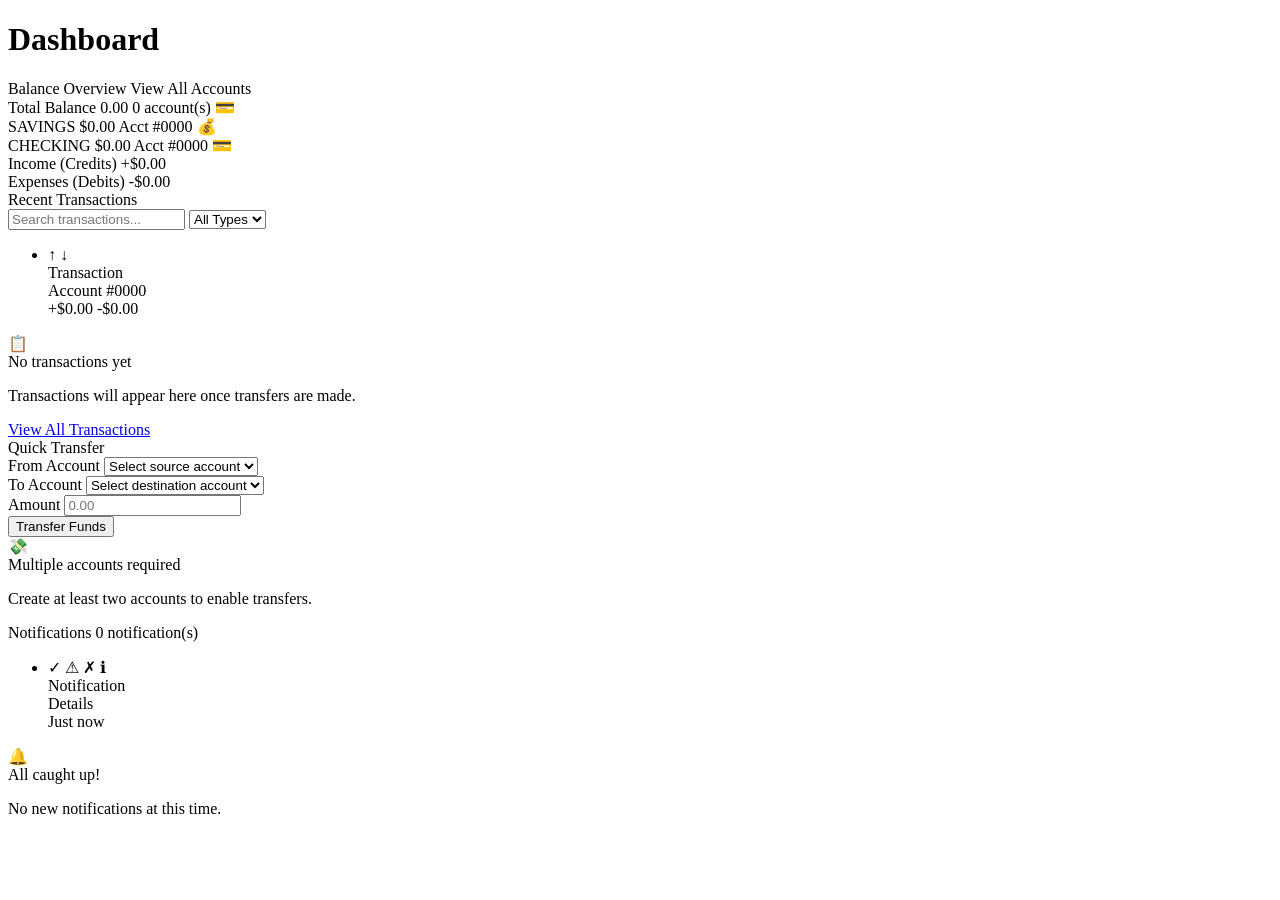
<file: src/main/resources/templates/dashboard/index.html>
<!DOCTYPE html>
<html xmlns:th="http://www.thymeleaf.org"
      xmlns:layout="http://www.ultraq.net.nz/thymeleaf/layout"
      layout:decorate="~{layout}">
<head>
    <title>Dashboard</title>
</head>
<body>
<main class="main" layout:fragment="content">

    <h1 class="page-title">Dashboard</h1>

    <div class="dashboard-grid">

        <!-- ============ Balance Overview (MBA-1767) ============ -->
        <div class="card" id="balanceOverview">
            <div class="card__header">
                <span class="card__title">Balance Overview</span>
                <a class="link" th:href="@{/swagger-ui.html}">View All Accounts</a>
            </div>
            <div class="card__body">
                <div class="balance-overview">
                    <!-- Total Balance Card -->
                    <div class="balance-card">
                        <span class="balance-card__label">Total Balance</span>
                        <span class="balance-card__amount"
                              th:text="'$' + ${#numbers.formatDecimal(totalBalance, 1, 2)}">0.00</span>
                        <span class="balance-card__account"
                              th:text="${totalAccounts + ' account(s)'}">0 account(s)</span>
                        <span class="balance-card__icon">&#128179;</span>
                    </div>
                    <!-- Per-account cards -->
                    <th:block th:each="acct : ${accounts}">
                        <div th:if="${acct.accountType == 'SAVINGS'}" class="balance-card balance-card--savings">
                            <span class="balance-card__label" th:text="${acct.accountType}">SAVINGS</span>
                            <span class="balance-card__amount"
                                  th:text="'$' + ${#numbers.formatDecimal(acct.accountBalance, 1, 2)}">$0.00</span>
                            <span class="balance-card__account"
                                  th:text="'Acct #' + ${acct.accountNumber}">Acct #0000</span>
                            <span class="balance-card__icon">&#128176;</span>
                        </div>
                        <div th:if="${acct.accountType != 'SAVINGS'}" class="balance-card balance-card--checking">
                            <span class="balance-card__label" th:text="${acct.accountType}">CHECKING</span>
                            <span class="balance-card__amount"
                                  th:text="'$' + ${#numbers.formatDecimal(acct.accountBalance, 1, 2)}">$0.00</span>
                            <span class="balance-card__account"
                                  th:text="'Acct #' + ${acct.accountNumber}">Acct #0000</span>
                            <span class="balance-card__icon">&#128179;</span>
                        </div>
                    </th:block>
                </div>
                <!-- Summary row -->
                <div class="balance-summary" th:if="${totalIncome != null or totalExpenses != null}">
                    <div class="balance-summary__item">
                        <span class="balance-summary__label">Income (Credits)</span>
                        <span class="balance-summary__value balance-summary__value--positive"
                              th:text="'+$' + ${#numbers.formatDecimal(totalIncome != null ? totalIncome : 0, 1, 2)}">+$0.00</span>
                    </div>
                    <div class="balance-summary__item">
                        <span class="balance-summary__label">Expenses (Debits)</span>
                        <span class="balance-summary__value balance-summary__value--negative"
                              th:text="'-$' + ${#numbers.formatDecimal(totalExpenses != null ? totalExpenses : 0, 1, 2)}">-$0.00</span>
                    </div>
                </div>
            </div>
        </div>

        <!-- ============ Two-Column Row ============ -->
        <div class="dashboard-grid__row dashboard-grid__row--two-col">

            <!-- ============ Transactions List (MBA-1768) ============ -->
            <div class="card" id="transactionsList">
                <div class="card__header">
                    <span class="card__title">Recent Transactions</span>
                </div>
                <div class="card__header" style="border-bottom: none; padding-top: 0;">
                    <div class="filter-bar">
                        <input class="filter-bar__input" type="text" id="txSearch"
                               placeholder="Search transactions..."/>
                        <select class="filter-bar__select" id="txTypeFilter">
                            <option value="">All Types</option>
                            <option value="CREDIT">Credits</option>
                            <option value="DEBIT">Debits</option>
                        </select>
                    </div>
                </div>
                <div class="card__body" style="padding-top: 0;">
                    <ul class="transaction-list" th:if="${transactions != null and !transactions.isEmpty()}">
                        <li class="transaction-item" th:each="tx : ${transactions}"
                            th:attr="data-description=${tx.txType + ' - Account ' + tx.accountNumber},data-type=${tx.txType}">
                            <span th:if="${tx.txType == 'CREDIT'}" class="transaction-item__icon transaction-item__icon--credit">&#8593;</span>
                            <span th:if="${tx.txType != 'CREDIT'}" class="transaction-item__icon transaction-item__icon--debit">&#8595;</span>
                            <div class="transaction-item__details">
                                <div class="transaction-item__description"
                                     th:text="${tx.txType + ' Transaction'}">Transaction</div>
                                <div class="transaction-item__meta">
                                    <span th:text="'Account #' + ${tx.accountNumber}">Account #0000</span>
                                    <span th:if="${tx.txDateTime != null}"
                                          th:text="' &bull; ' + ${#dates.format(tx.txDateTime, 'MMM dd, yyyy HH:mm')}"></span>
                                </div>
                            </div>
                            <span th:if="${tx.txType == 'CREDIT'}" class="transaction-item__amount transaction-item__amount--credit"
                                  th:text="'+$' + ${#numbers.formatDecimal(tx.txAmount, 1, 2)}">+$0.00</span>
                            <span th:if="${tx.txType != 'CREDIT'}" class="transaction-item__amount transaction-item__amount--debit"
                                  th:text="'-$' + ${#numbers.formatDecimal(tx.txAmount, 1, 2)}">-$0.00</span>
                        </li>
                    </ul>
                    <div class="empty-state" th:if="${transactions == null or transactions.isEmpty()}">
                        <div class="empty-state__icon">&#128203;</div>
                        <div class="empty-state__message">No transactions yet</div>
                        <p class="text-muted">Transactions will appear here once transfers are made.</p>
                    </div>
                </div>
                <div class="card__footer" th:if="${transactions != null and transactions.size() > 5}">
                    <a class="link" href="#">View All Transactions</a>
                </div>
            </div>

            <!-- ============ Quick Transfer (MBA-1769) ============ -->
            <div class="card" id="quickTransfer">
                <div class="card__header">
                    <span class="card__title">Quick Transfer</span>
                </div>
                <div class="card__body">
                    <div th:if="${accounts != null and accounts.size() >= 2}">
                        <form class="transfer-form" id="transferForm">
                            <div class="form-group">
                                <label class="form-group__label" for="fromAccount">From Account</label>
                                <select class="form-group__select" id="fromAccount" name="fromAccount" required="required">
                                    <option value="">Select source account</option>
                                    <option th:each="acct : ${accounts}"
                                            th:value="${acct.accountNumber}"
                                            th:text="${acct.accountType + ' #' + acct.accountNumber + ' ($' + #numbers.formatDecimal(acct.accountBalance, 1, 2) + ')'}">
                                    </option>
                                </select>
                            </div>
                            <div class="form-group">
                                <label class="form-group__label" for="toAccount">To Account</label>
                                <select class="form-group__select" id="toAccount" name="toAccount" required="required">
                                    <option value="">Select destination account</option>
                                    <option th:each="acct : ${accounts}"
                                            th:value="${acct.accountNumber}"
                                            th:text="${acct.accountType + ' #' + acct.accountNumber + ' ($' + #numbers.formatDecimal(acct.accountBalance, 1, 2) + ')'}">
                                    </option>
                                </select>
                            </div>
                            <div class="form-group">
                                <label class="form-group__label" for="transferAmount">Amount</label>
                                <input class="form-group__input form-group__input--amount" type="number"
                                       id="transferAmount" name="amount" min="0.01" step="0.01"
                                       placeholder="0.00" required="required"/>
                            </div>
                            <div id="transferMessage" style="display:none;"></div>
                            <button class="btn btn--primary btn--block btn--lg" type="submit">
                                Transfer Funds
                            </button>
                        </form>
                    </div>
                    <div class="empty-state" th:if="${accounts == null or accounts.size() &lt; 2}">
                        <div class="empty-state__icon">&#128184;</div>
                        <div class="empty-state__message">Multiple accounts required</div>
                        <p class="text-muted">Create at least two accounts to enable transfers.</p>
                    </div>
                </div>
            </div>
        </div>

        <!-- ============ Notification Center (MBA-1770) ============ -->
        <div class="card" id="notificationPanel">
            <div class="card__header">
                <span class="card__title">Notifications</span>
                <span class="text-muted" th:if="${notifications != null}"
                      th:text="${notifications.size() + ' notification(s)'}">0 notification(s)</span>
            </div>
            <div class="card__body">
                <ul class="notification-list" th:if="${notifications != null and !notifications.isEmpty()}">
                    <li th:each="notif : ${notifications}"
                        class="notification-item"
                        th:attrappend="class=${notif.read} ? '' : ' notification-item--unread'">
                        <span th:if="${notif.type == 'success'}" class="notification-item__icon notification-item__icon--success">&#10003;</span>
                        <span th:if="${notif.type == 'warning'}" class="notification-item__icon notification-item__icon--warning">&#9888;</span>
                        <span th:if="${notif.type == 'danger'}" class="notification-item__icon notification-item__icon--danger">&#10007;</span>
                        <span th:if="${notif.type == 'info'}" class="notification-item__icon notification-item__icon--info">&#8505;</span>
                        <div class="notification-item__content">
                            <div class="notification-item__title" th:text="${notif.title}">Notification</div>
                            <div class="notification-item__message" th:text="${notif.message}">Details</div>
                        </div>
                        <span class="notification-item__time" th:text="${notif.time}">Just now</span>
                    </li>
                </ul>
                <div class="empty-state" th:if="${notifications == null or notifications.isEmpty()}">
                    <div class="empty-state__icon">&#128276;</div>
                    <div class="empty-state__message">All caught up!</div>
                    <p class="text-muted">No new notifications at this time.</p>
                </div>
            </div>
        </div>

    </div>
</main>
</body>
</html>
</file>
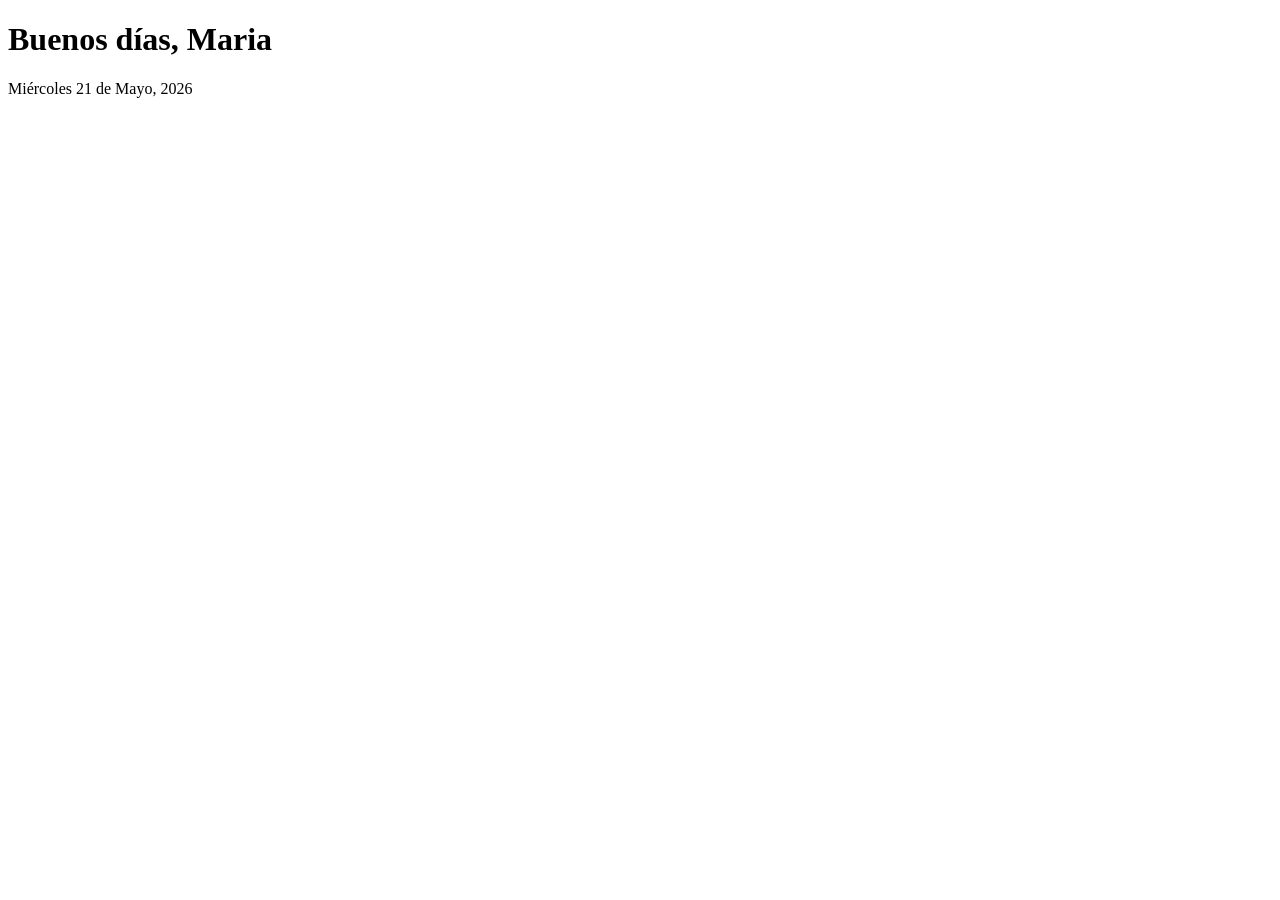
<file: src/main/resources/templates/dashboard.html>
<!DOCTYPE html>
<html xmlns:th="http://www.thymeleaf.org" lang="en">
<head>
    <meta charset="UTF-8"/>
    <meta name="viewport" content="width=device-width, initial-scale=1.0"/>
    <meta name="context-path" th:content="@{/}"/>
    <title>BBVA Dashboard — Mi Posición</title>
    <link rel="stylesheet" th:href="@{/css/variables.css}"/>
    <link rel="stylesheet" th:href="@{/css/dashboard.css}"/>
    <link rel="stylesheet" th:href="@{/css/responsive.css}"/>
</head>
<body>

<!-- Header -->
<div th:replace="fragments/header :: header"></div>

<!-- Main Dashboard Content -->
<main class="dashboard">
    <div class="dashboard__welcome">
        <h1 th:text="'Buenos días, ' + ${customerName}">Buenos días, Maria</h1>
        <p th:text="${#dates.format(new java.util.Date(), 'EEEE d ''de'' MMMM, yyyy')}">Miércoles 21 de Mayo, 2026</p>
    </div>

    <div class="dashboard__grid">
        <!-- Balance Overview (full width) -->
        <div th:replace="fragments/balance-overview :: balanceOverview"></div>

        <!-- Transactions (full width) -->
        <div th:replace="fragments/transactions-list :: transactionsList"></div>

        <!-- Quick Transfer -->
        <div th:replace="fragments/quick-transfer :: quickTransfer"></div>

        <!-- Notification Center (inline card) -->
        <div th:replace="fragments/notification-center :: notificationCard"></div>
    </div>
</main>

<!-- Transfer Confirmation Modal -->
<div th:replace="fragments/transfer-confirmation :: transferConfirmation"></div>

<!-- Toast Container -->
<div th:replace="fragments/toast :: toastContainer"></div>

<script th:src="@{/js/dashboard.js}"></script>
</body>
</html>
</file>
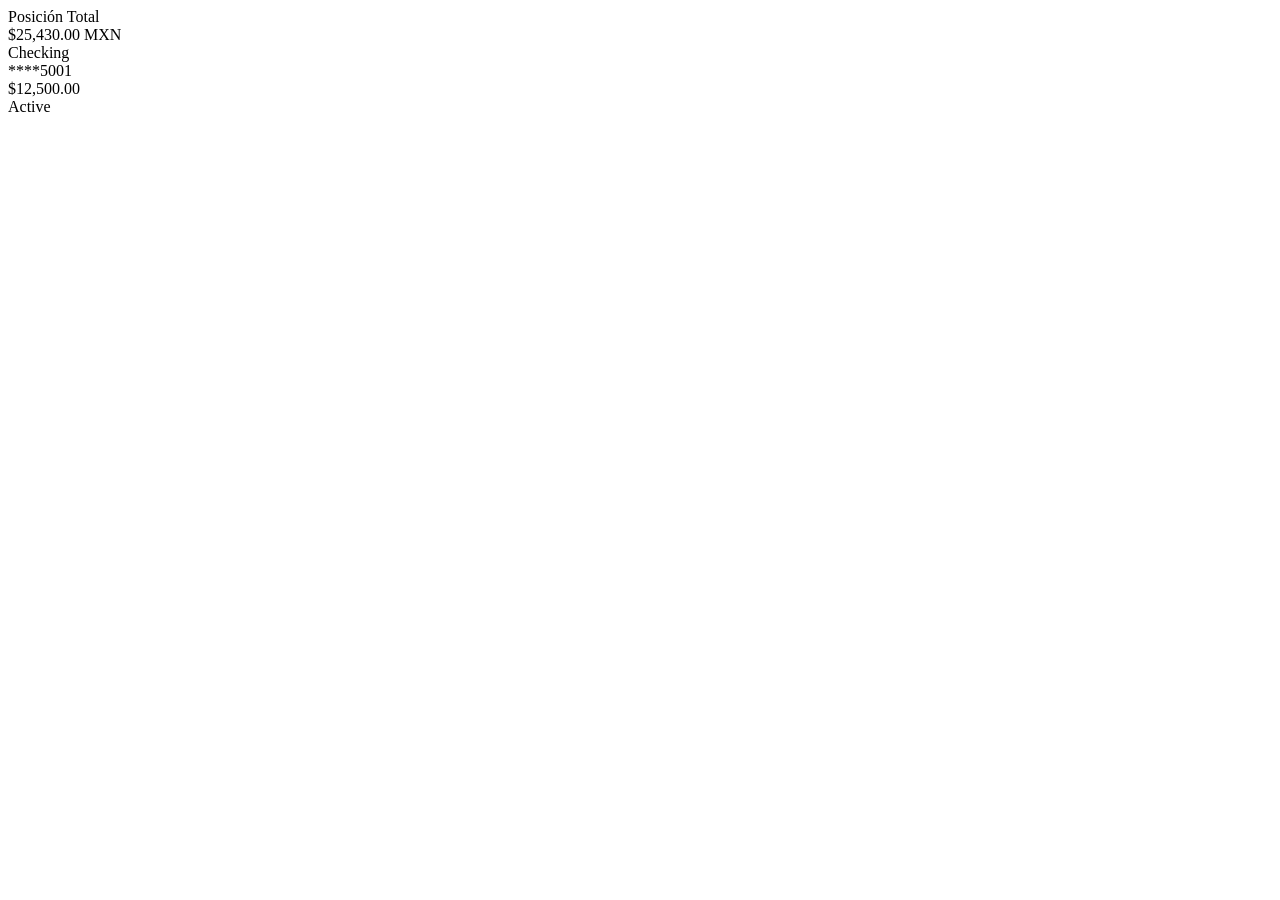
<file: src/main/resources/templates/fragments/balance-overview.html>
<!DOCTYPE html>
<html xmlns:th="http://www.thymeleaf.org">
<body>
<div class="card balance-overview" th:fragment="balanceOverview">
    <div class="balance-total">
        <div class="balance-total__label">Posición Total</div>
        <div class="balance-total__amount">
            $<span th:text="${#numbers.formatDecimal(totalBalance, 1, 'COMMA', 2, 'POINT')}">25,430.00</span>
            <span class="balance-total__currency">MXN</span>
        </div>
    </div>
    <div class="balance-accounts">
        <div th:each="account : ${accounts}" class="balance-account-card">
            <div class="balance-account-card__type" th:text="${account.accountType}">Checking</div>
            <div class="balance-account-card__number">
                ****<span th:text="${#strings.substring('' + account.accountNumber, #strings.length('' + account.accountNumber) - 4)}">5001</span>
            </div>
            <div class="balance-account-card__amount">
                $<span th:text="${#numbers.formatDecimal(account.accountBalance, 1, 'COMMA', 2, 'POINT')}">12,500.00</span>
            </div>
            <span class="balance-account-card__status" th:classappend="'balance-account-card__status--' + ${#strings.toLowerCase(account.accountStatus)}"
                  th:text="${account.accountStatus}">Active</span>
        </div>
    </div>
</div>
</body>
</html>
</file>
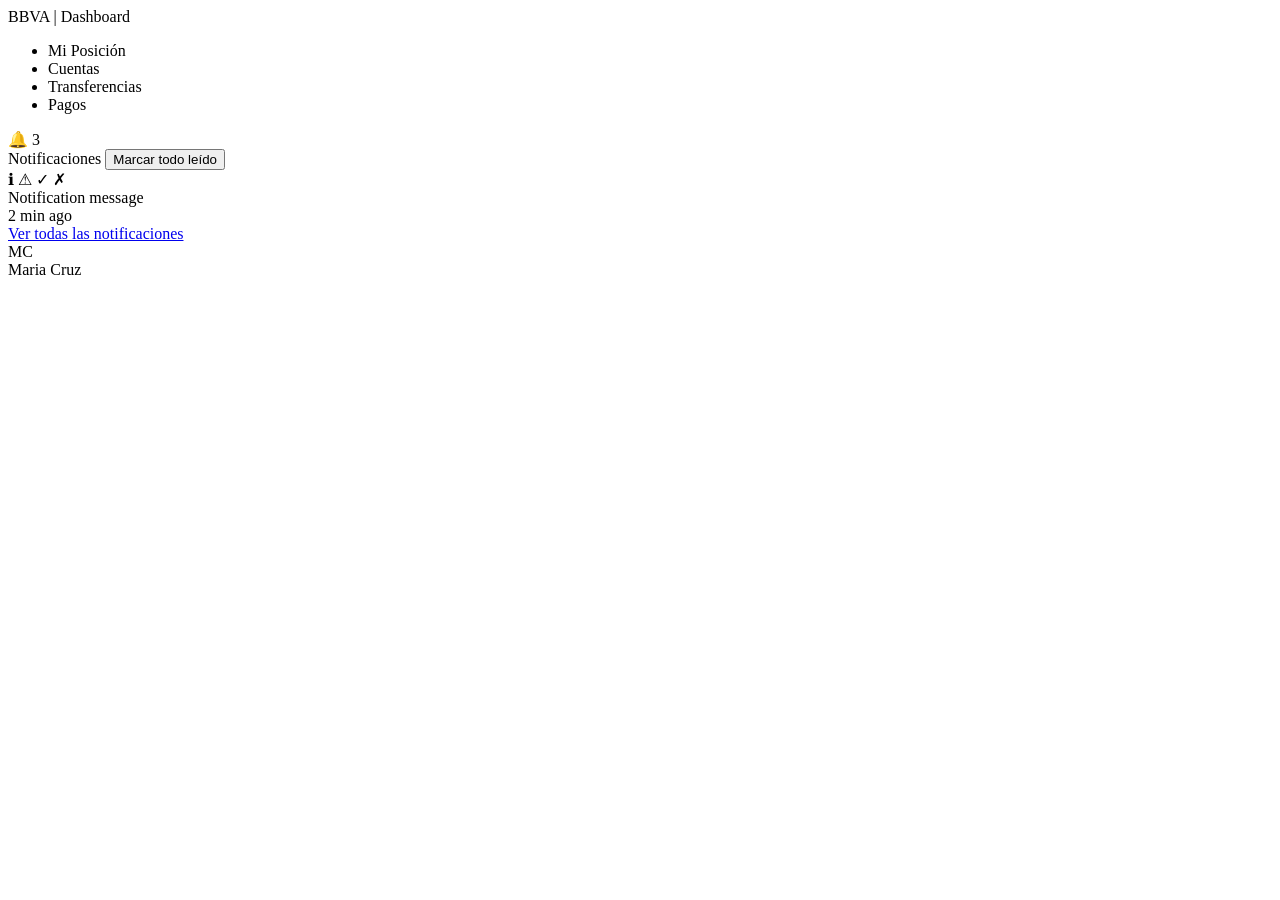
<file: src/main/resources/templates/fragments/header.html>
<!DOCTYPE html>
<html xmlns:th="http://www.thymeleaf.org">
<body>
<header class="header" th:fragment="header">
    <div class="header__brand">
        <div class="header__logo">BBVA <span>| Dashboard</span></div>
    </div>

    <nav>
        <ul class="header__nav">
            <li class="header__nav-item header__nav-item--active">Mi Posición</li>
            <li class="header__nav-item">Cuentas</li>
            <li class="header__nav-item">Transferencias</li>
            <li class="header__nav-item">Pagos</li>
        </ul>
    </nav>

    <div class="header__actions">
        <!-- Notification Bell -->
        <div class="notification-bell" id="notificationBell">
            <span class="notification-bell__icon">&#128276;</span>
            <span class="notification-bell__badge"
                  th:if="${unreadNotificationCount != null and unreadNotificationCount > 0}"
                  th:text="${unreadNotificationCount}">3</span>

            <!-- Notification Dropdown -->
            <div class="notification-dropdown" id="notificationDropdown">
                <div class="notification-dropdown__header">
                    <span class="notification-dropdown__title">Notificaciones</span>
                    <button class="notification-dropdown__mark-read" id="markAllRead">Marcar todo leído</button>
                </div>
                <div class="notification-dropdown__list">
                    <div th:each="notif : ${notifications}"
                         th:classappend="${notif.read} ? '' : 'notification-item--unread'"
                         class="notification-item">
                        <div class="notification-item__icon" th:classappend="'notification-item__icon--' + ${notif.type}">
                            <span th:if="${notif.type == 'info'}">&#8505;</span>
                            <span th:if="${notif.type == 'warning'}">&#9888;</span>
                            <span th:if="${notif.type == 'success'}">&#10003;</span>
                            <span th:if="${notif.type == 'danger'}">&#10007;</span>
                        </div>
                        <div class="notification-item__content">
                            <div class="notification-item__message" th:text="${notif.message}">Notification message</div>
                            <div class="notification-item__time" th:text="${notif.timeAgo}">2 min ago</div>
                        </div>
                    </div>
                </div>
                <div class="notification-dropdown__footer">
                    <a href="#">Ver todas las notificaciones</a>
                </div>
            </div>
        </div>

        <!-- User Avatar -->
        <div class="header__user">
            <div class="header__avatar" th:text="${customerInitials}">MC</div>
            <span th:text="${customerName}">Maria Cruz</span>
        </div>
    </div>
</header>
</body>
</html>
</file>
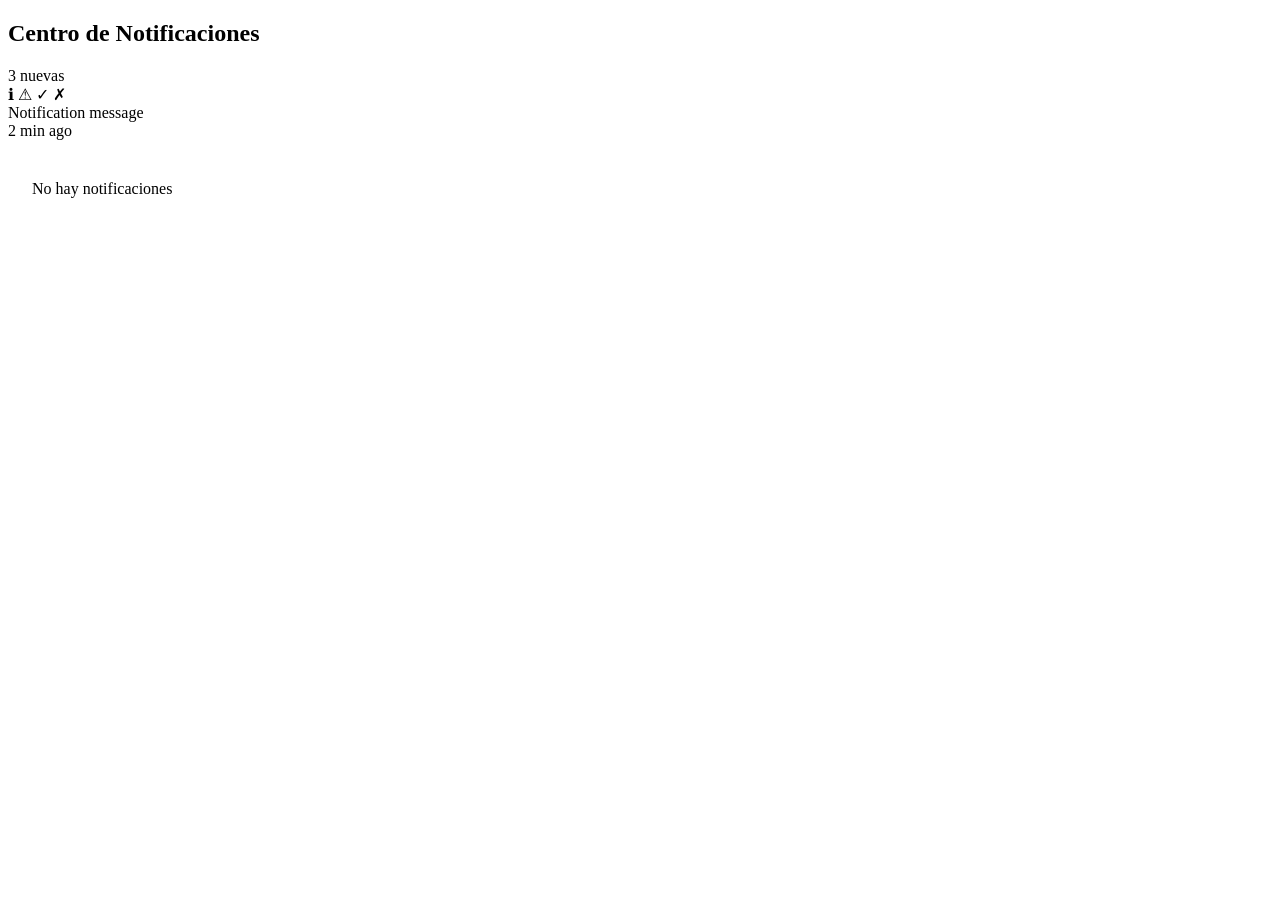
<file: src/main/resources/templates/fragments/notification-center.html>
<!DOCTYPE html>
<html xmlns:th="http://www.thymeleaf.org">
<body>
<div class="card" th:fragment="notificationCard">
    <div class="card__header">
        <h2 class="card__title">Centro de Notificaciones</h2>
        <span class="notification-bell__badge"
              th:if="${unreadNotificationCount != null and unreadNotificationCount > 0}"
              th:text="${unreadNotificationCount} + ' nuevas'"
              style="position:static;">3 nuevas</span>
    </div>
    <div class="card__body" style="padding: 0;">
        <div th:each="notif : ${notifications}">
            <div th:classappend="${notif.read} ? '' : 'notification-item--unread'"
                 class="notification-item">
                <div class="notification-item__icon" th:classappend="'notification-item__icon--' + ${notif.type}">
                    <span th:if="${notif.type == 'info'}">&#8505;</span>
                    <span th:if="${notif.type == 'warning'}">&#9888;</span>
                    <span th:if="${notif.type == 'success'}">&#10003;</span>
                    <span th:if="${notif.type == 'danger'}">&#10007;</span>
                </div>
                <div class="notification-item__content">
                    <div class="notification-item__message" th:text="${notif.message}">Notification message</div>
                    <div class="notification-item__time" th:text="${notif.timeAgo}">2 min ago</div>
                </div>
            </div>
        </div>
        <div class="transactions-empty" th:if="${notifications == null or notifications.isEmpty()}"
             style="padding: 24px;">
            <p>No hay notificaciones</p>
        </div>
    </div>
</div>
</body>
</html>
</file>
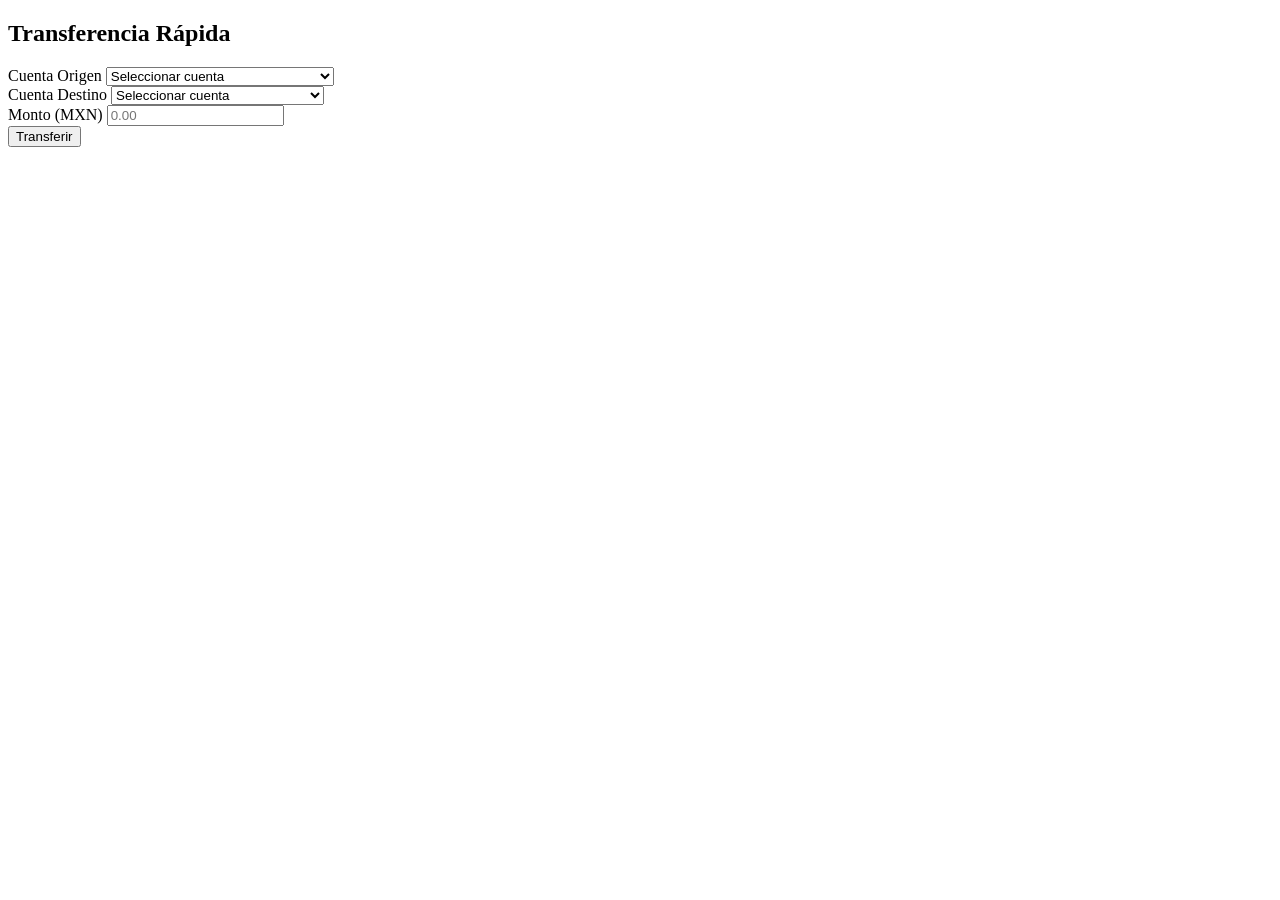
<file: src/main/resources/templates/fragments/quick-transfer.html>
<!DOCTYPE html>
<html xmlns:th="http://www.thymeleaf.org">
<body>
<div class="card" th:fragment="quickTransfer">
    <div class="card__header">
        <h2 class="card__title">Transferencia Rápida</h2>
    </div>
    <div class="card__body">
        <form id="quickTransferForm" class="transfer-form" onsubmit="return false;">
            <div class="form-group">
                <label class="form-group__label" for="fromAccount">Cuenta Origen</label>
                <select id="fromAccount" class="form-group__select form-group__input">
                    <option value="">Seleccionar cuenta</option>
                    <option th:each="account : ${accounts}"
                            th:value="${account.accountNumber}"
                            th:text="${account.accountType + ' — ****' + #strings.substring('' + account.accountNumber, #strings.length('' + account.accountNumber) - 4) + ' ($' + #numbers.formatDecimal(account.accountBalance, 1, 'COMMA', 2, 'POINT') + ')'}">
                        Checking — ****5001 ($12,500.00)
                    </option>
                </select>
                <span class="form-group__error"></span>
            </div>

            <div class="form-group">
                <label class="form-group__label" for="toAccount">Cuenta Destino</label>
                <select id="toAccount" class="form-group__select form-group__input">
                    <option value="">Seleccionar cuenta</option>
                    <option th:each="account : ${accounts}"
                            th:value="${account.accountNumber}"
                            th:text="${account.accountType + ' — ****' + #strings.substring('' + account.accountNumber, #strings.length('' + account.accountNumber) - 4) + ' ($' + #numbers.formatDecimal(account.accountBalance, 1, 'COMMA', 2, 'POINT') + ')'}">
                        Savings — ****5002 ($8,930.00)
                    </option>
                </select>
                <span class="form-group__error"></span>
            </div>

            <div class="form-group">
                <label class="form-group__label" for="transferAmount">Monto (MXN)</label>
                <input type="number" id="transferAmount" class="form-group__input"
                       placeholder="0.00" step="0.01" min="0.01"/>
                <span class="form-group__error"></span>
            </div>

            <button type="submit" class="btn btn--primary btn--full">Transferir</button>
        </form>
    </div>
</div>
</body>
</html>
</file>
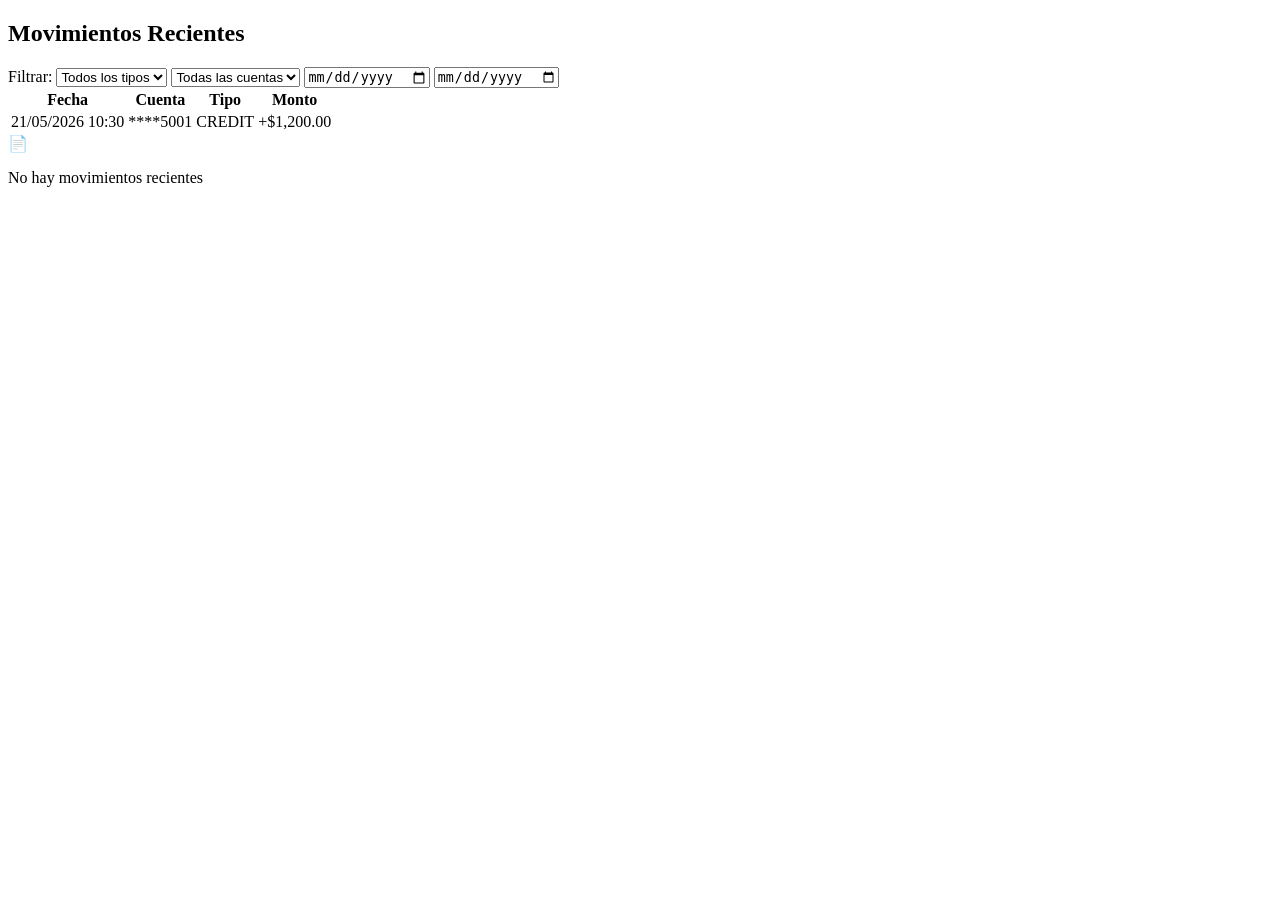
<file: src/main/resources/templates/fragments/transactions-list.html>
<!DOCTYPE html>
<html xmlns:th="http://www.thymeleaf.org">
<body>
<div class="card transactions-card" th:fragment="transactionsList">
    <div class="card__header">
        <h2 class="card__title">Movimientos Recientes</h2>
    </div>

    <!-- Filters -->
    <div class="transactions-filters">
        <span class="transactions-filters__label">Filtrar:</span>
        <select id="filterType" class="filter-select">
            <option value="">Todos los tipos</option>
            <option value="CREDIT">Créditos</option>
            <option value="DEBIT">Débitos</option>
        </select>
        <select id="filterAccount" class="filter-select">
            <option value="">Todas las cuentas</option>
            <option th:each="account : ${accounts}"
                    th:value="${account.accountNumber}"
                    th:text="'****' + ${#strings.substring('' + account.accountNumber, #strings.length('' + account.accountNumber) - 4)}">
                ****5001
            </option>
        </select>
        <input type="date" id="filterDateFrom" class="filter-input" placeholder="Desde"/>
        <input type="date" id="filterDateTo" class="filter-input" placeholder="Hasta"/>
    </div>

    <!-- Table -->
    <div class="card__body" style="padding: 0;">
        <table class="transactions-table" id="transactionsTable" th:if="${transactions != null and !transactions.isEmpty()}">
            <thead>
                <tr>
                    <th>Fecha</th>
                    <th>Cuenta</th>
                    <th>Tipo</th>
                    <th class="text-right">Monto</th>
                </tr>
            </thead>
            <tbody>
                <tr th:each="tx : ${transactions}"
                    th:attr="data-tx-type=${tx.txType},data-tx-date=${#dates.format(tx.txDateTime, 'yyyy-MM-dd')},data-account=${tx.accountNumber}">
                    <td th:text="${#dates.format(tx.txDateTime, 'dd/MM/yyyy HH:mm')}">21/05/2026 10:30</td>
                    <td>****<span th:text="${#strings.substring('' + tx.accountNumber, #strings.length('' + tx.accountNumber) - 4)}">5001</span></td>
                    <td>
                        <span class="tx-type" th:classappend="'tx-type--' + ${#strings.toLowerCase(tx.txType)}" th:text="${tx.txType}">CREDIT</span>
                    </td>
                    <td class="text-right">
                        <span th:classappend="'tx-amount--' + ${#strings.toLowerCase(tx.txType)}"
                              th:text="${(tx.txType == 'CREDIT' ? '+' : '-') + '$' + #numbers.formatDecimal(tx.txAmount, 1, 'COMMA', 2, 'POINT')}">
                            +$1,200.00
                        </span>
                    </td>
                </tr>
            </tbody>
        </table>

        <div class="transactions-empty" th:if="${transactions == null or transactions.isEmpty()}">
            <div class="transactions-empty__icon">&#128196;</div>
            <p>No hay movimientos recientes</p>
        </div>
    </div>
</div>
</body>
</html>
</file>
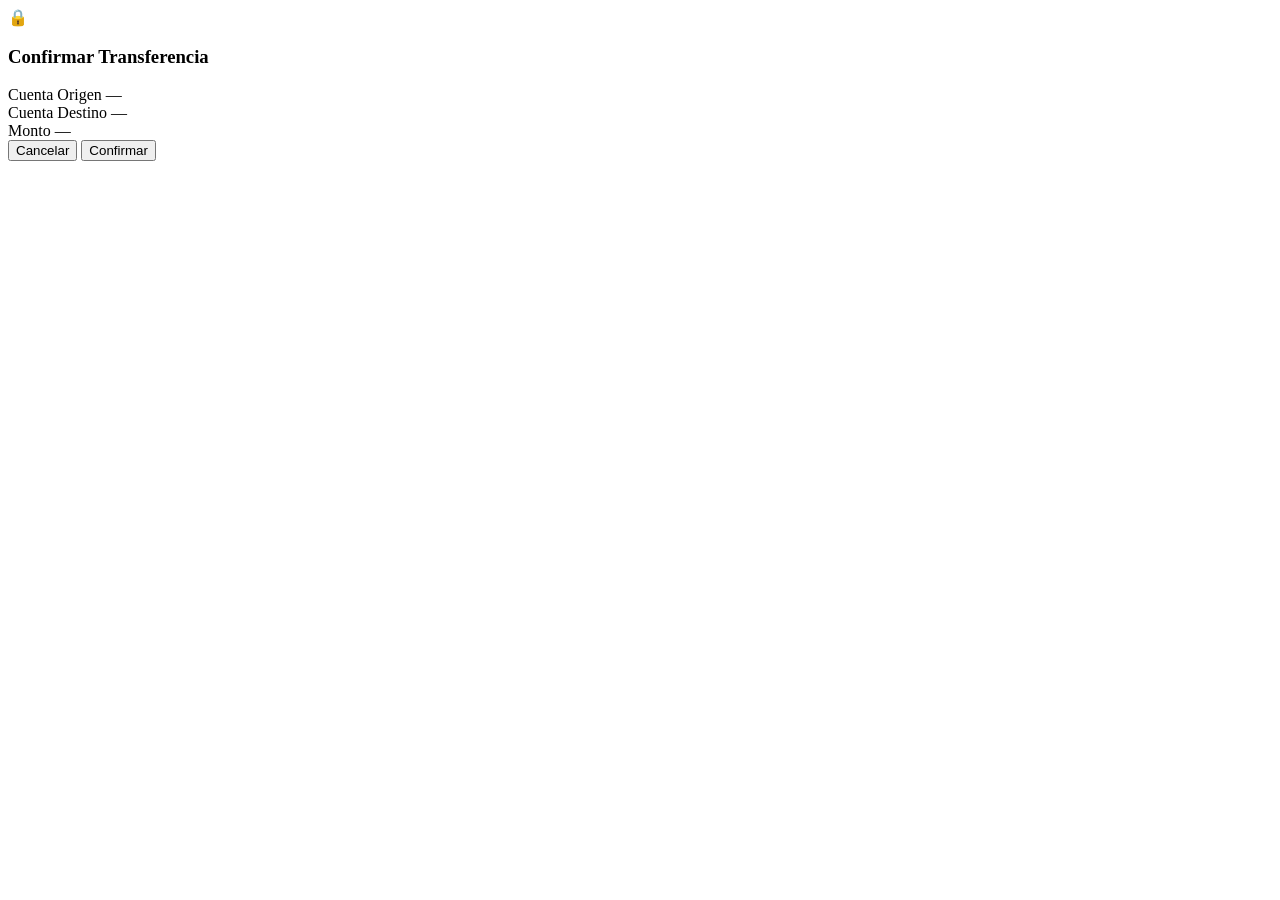
<file: src/main/resources/templates/fragments/transfer-confirmation.html>
<!DOCTYPE html>
<html xmlns:th="http://www.thymeleaf.org">
<body>
<div class="modal-overlay" id="transferConfirmModal" th:fragment="transferConfirmation">
    <div class="modal">
        <div class="modal__icon">&#128274;</div>
        <h3 class="modal__title">Confirmar Transferencia</h3>
        <div class="modal__details">
            <div class="modal__detail-row">
                <span class="modal__detail-label">Cuenta Origen</span>
                <span class="modal__detail-value" id="confirmFrom">—</span>
            </div>
            <div class="modal__detail-row">
                <span class="modal__detail-label">Cuenta Destino</span>
                <span class="modal__detail-value" id="confirmTo">—</span>
            </div>
            <div class="modal__detail-row">
                <span class="modal__detail-label">Monto</span>
                <span class="modal__detail-value" id="confirmAmount">—</span>
            </div>
        </div>
        <div class="modal__actions">
            <button class="btn btn--secondary" id="cancelTransferBtn">Cancelar</button>
            <button class="btn btn--primary" id="confirmTransferBtn">Confirmar</button>
        </div>
    </div>
</div>
</body>
</html>
</file>
